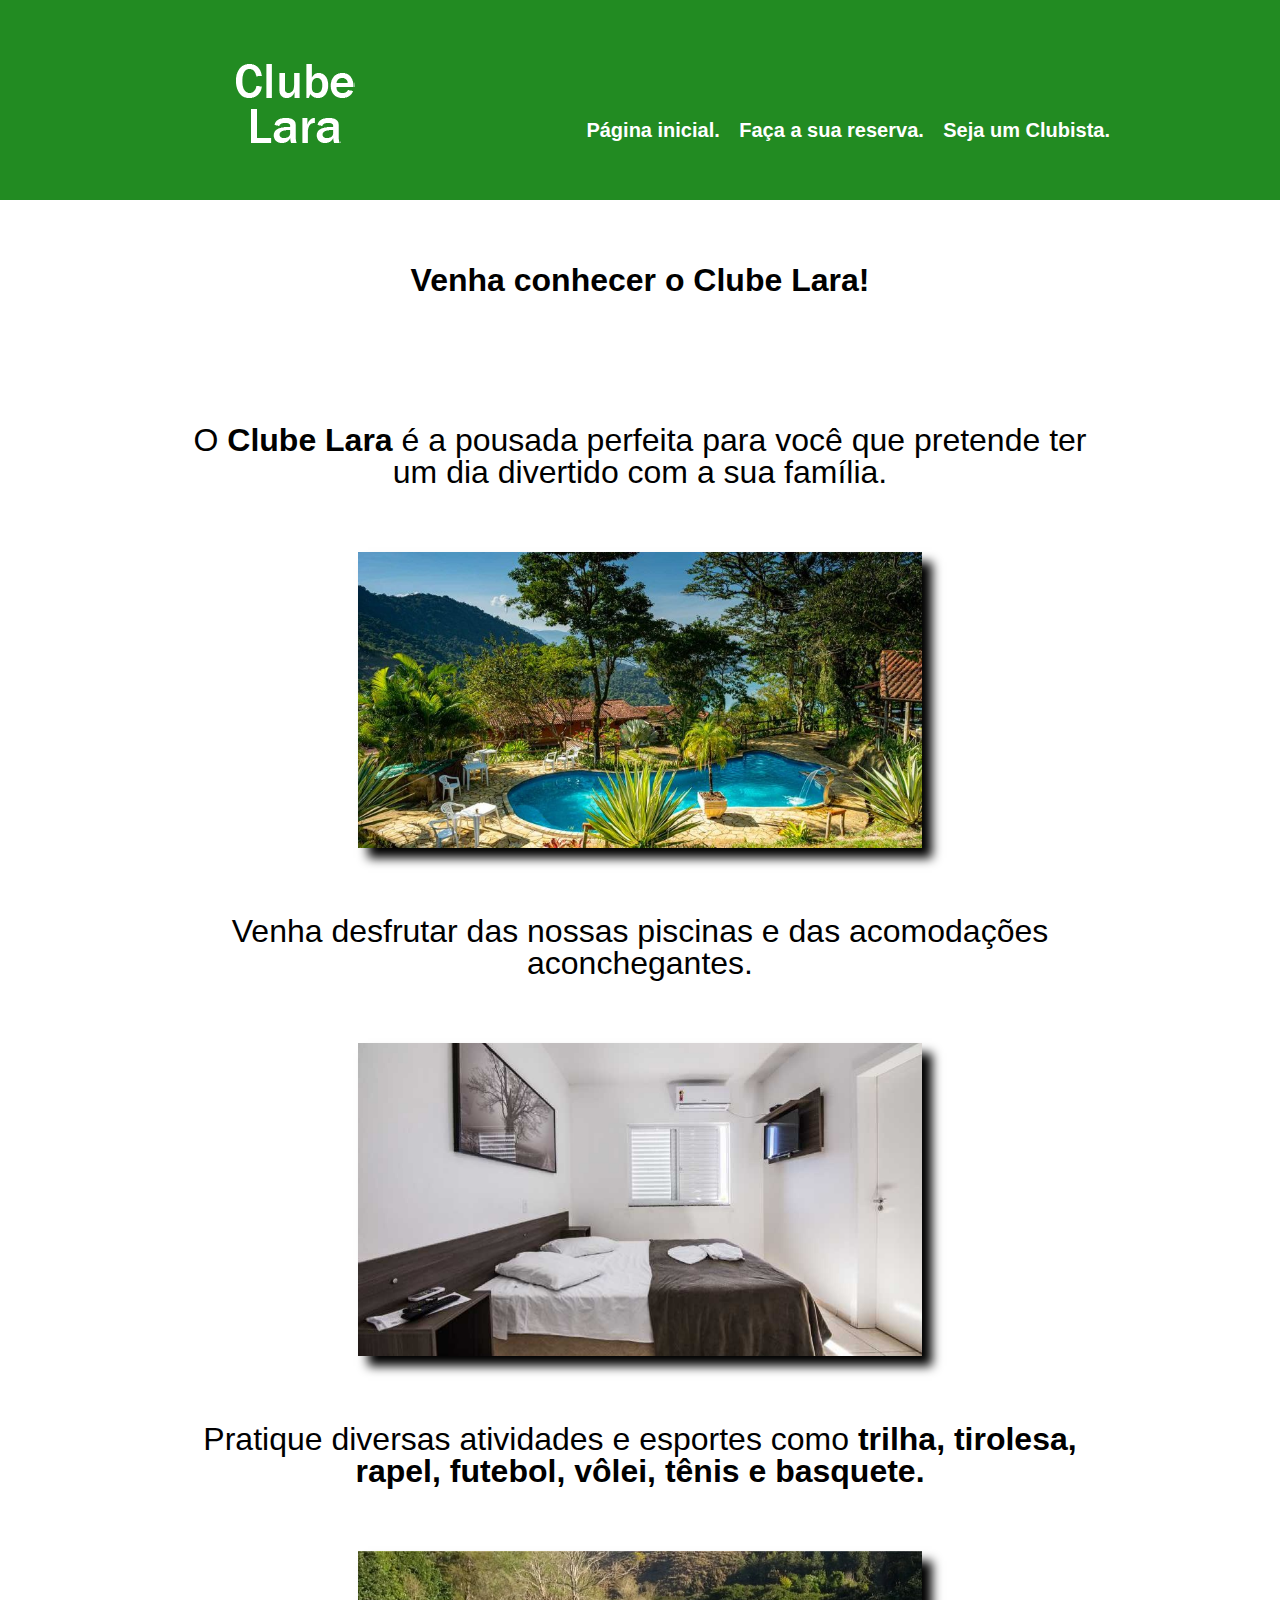
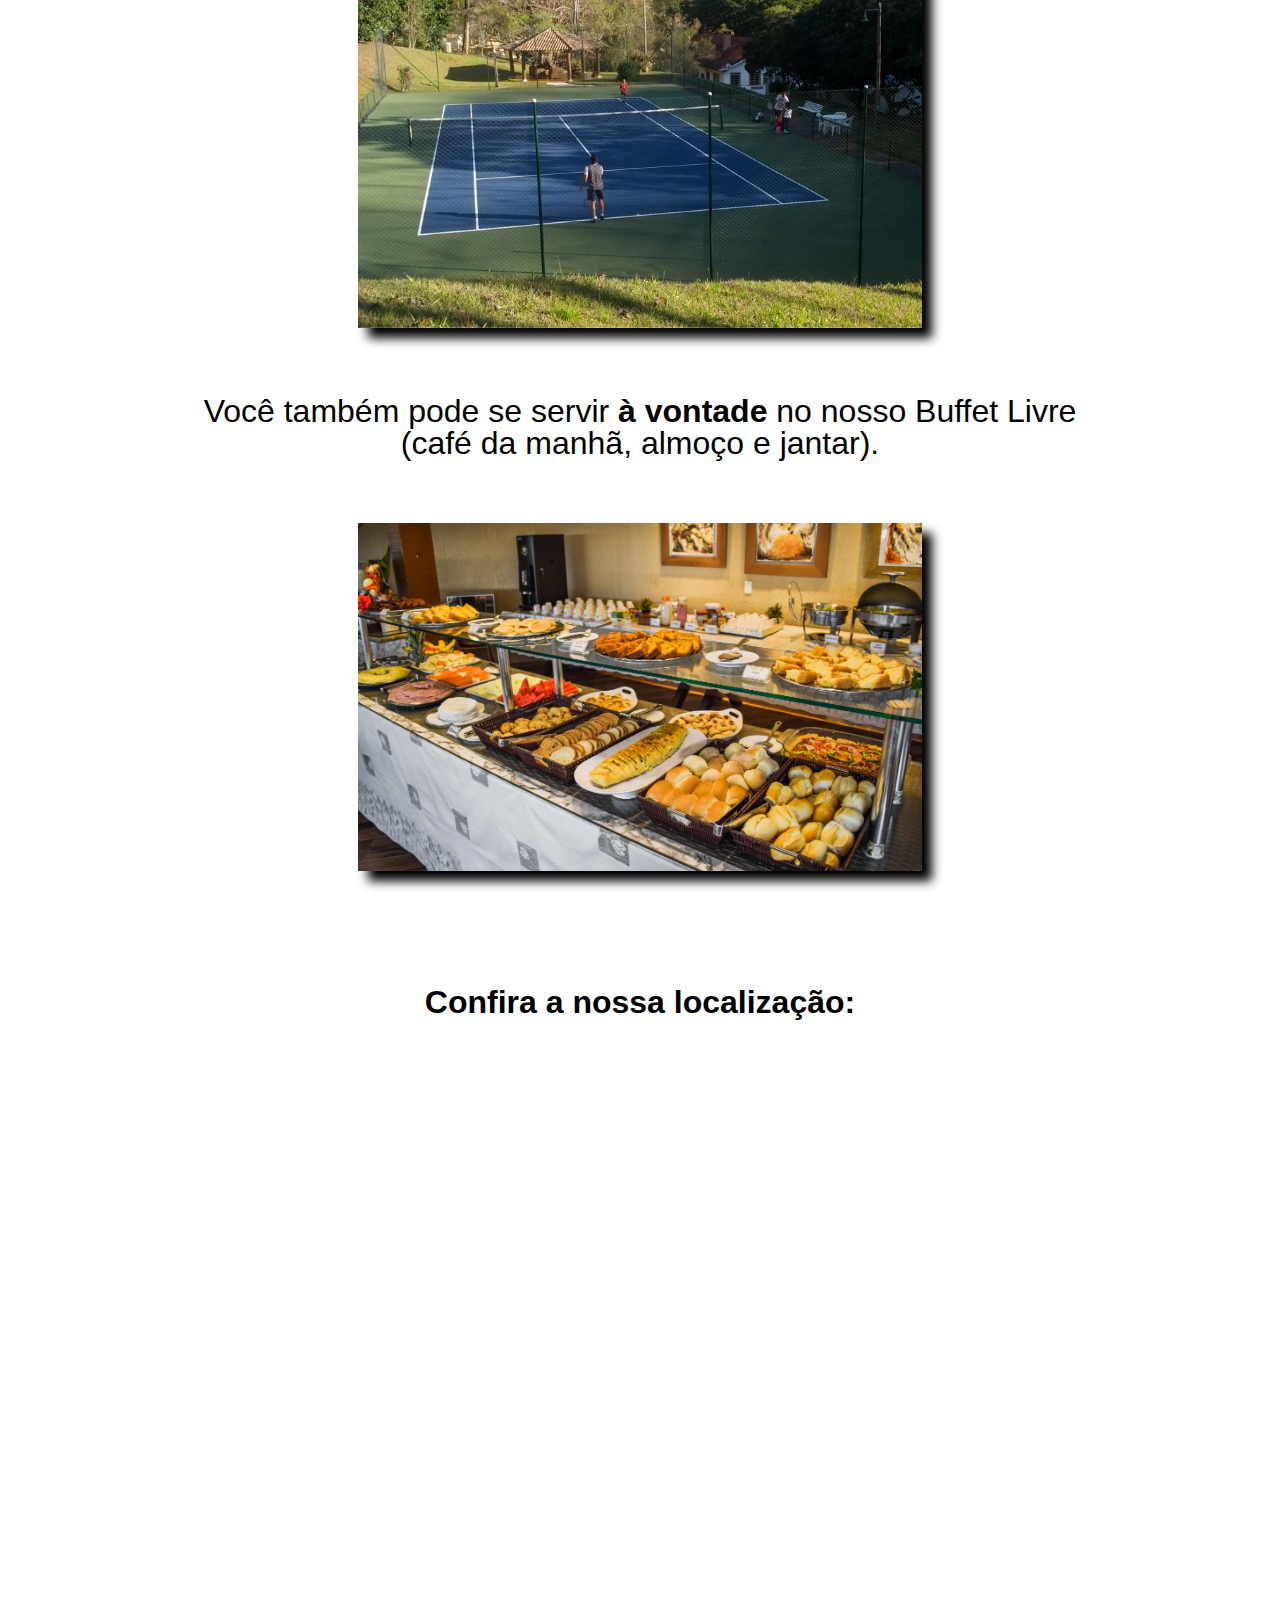
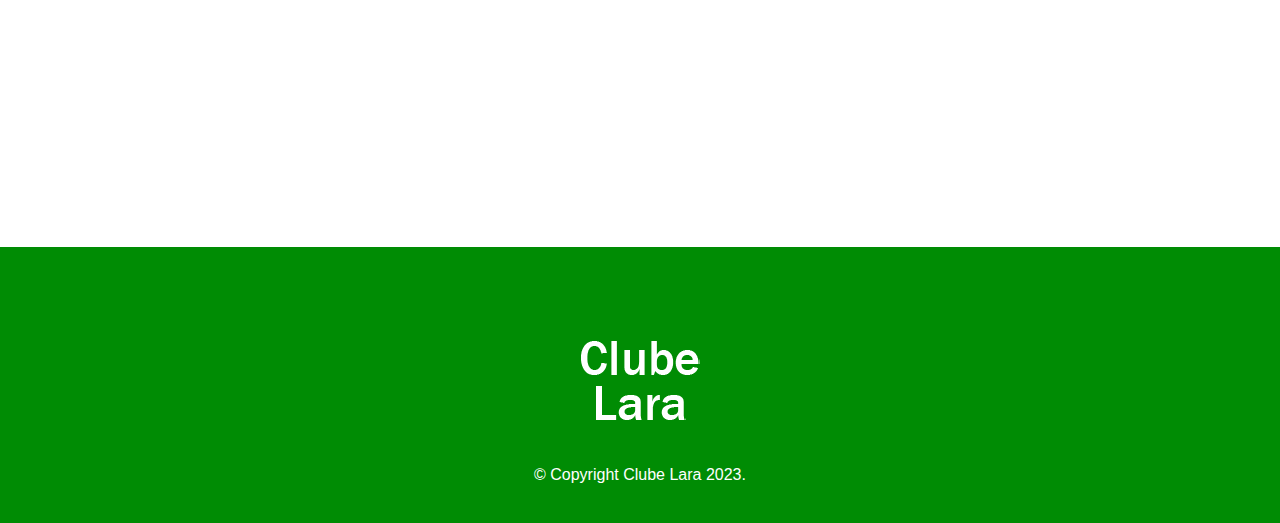
<file: index.html>
<!DOCTYPE html>
<html> 
	<head> 
		<meta charset = "UTF-8">
		<title> Clube Lara </title>
		<link rel="stylesheet" href="reset.css">
		<link rel="stylesheet" href="style.css">
		<link href="https://fonts.googleapis.com/css2?family=Sofia&display=swap" rel="stylesheet">
	</head>

	<body>
		<header>
			<div class = "caixa">
				<h1> <img src = "logo.png" alt = "Logo do Clube Lara"></h1>
				<nav>
					<ul>
						<li><a href = "index.html">Página inicial.</a></li>
						<li><a href = "reserva.html">Faça a sua reserva.</a></li>
						<li><a href = "clubista.html">Seja um Clubista.</a></li>
					</ul>
				</nav>
		</header>
		<main>
			<section class="principal">
				<h2 class="titulo-principal"><strong>Venha conhecer o Clube Lara!</strong></h2>

				<p>O <strong>Clube Lara</strong> é a pousada perfeita para você que pretende ter um dia divertido com a sua família.</p>

				<img src="pousada.jpg" class="imagens" alt="vista da pousada Clube Lara">

				<p>Venha desfrutar das nossas piscinas e das acomodações aconchegantes.</p>

				<img src="acomodacoes.jpg" class="imagens" alt="Quartos da pousada Clube Lara">

				<p>Pratique diversas atividades e esportes como <strong>trilha, tirolesa, rapel, futebol, vôlei, tênis e basquete.</strong></p>

				<img src="quadra.jpg" class="imagens" alt="quadra de esportes da pousada Clube Lara">

				<p>Você também pode se servir <strong>à vontade</strong> no nosso Buffet Livre (café da manhã, almoço e jantar).</p>

				<img src="buffet.jpg" class="imagens" alt="Buffet da pousada Clube Lara">
			</section>

			<section class="mapa">
				<h3 class="titulo-principal"><strong>Confira a nossa localização: </strong></h3>
				<div class="mapa-conteudo">
					<iframe src="https://www.google.com/maps/embed?pb=!1m23!1m12!1m3!1d65367358.409543805!2d-102.98199052684542!3d0.42813202004686407!2m3!1f0!2f0!3f0!3m2!1i1024!2i768!4f13.1!4m8!3e6!4m0!4m5!1s0x892f62e2ca8efdf9%3A0x9ba8ceb07b05a05b!2sPraia%20do%20Cabo%2C%20Nassau%2C%20Bahamas!3m2!1d25.0779112!2d-77.41169839999999!5e0!3m2!1spt-BR!2sbr!4v1673476665035!5m2!1spt-BR!2sbr" width="100%" height="300" style="border:0;" allowfullscreen="" loading="lazy" referrerpolicy="no-referrer-when-downgrade"></iframe>	
				</div>
				<div class= "video">
					<iframe width="560" height="315" src="https://www.youtube.com/embed/qfZwmkQSJhU" title="YouTube video player" frameborder="0" allow="accelerometer; autoplay; clipboard-write; encrypted-media; gyroscope; picture-in-picture; web-share" allowfullscreen></iframe>
				</div>
			</section>
		</main>
		<footer>
			<img src = "logo.png">
				<p class = "copyright"> &copy; Copyright Clube Lara 2023.</p>
		</footer>
	</body>
</html>
</file>
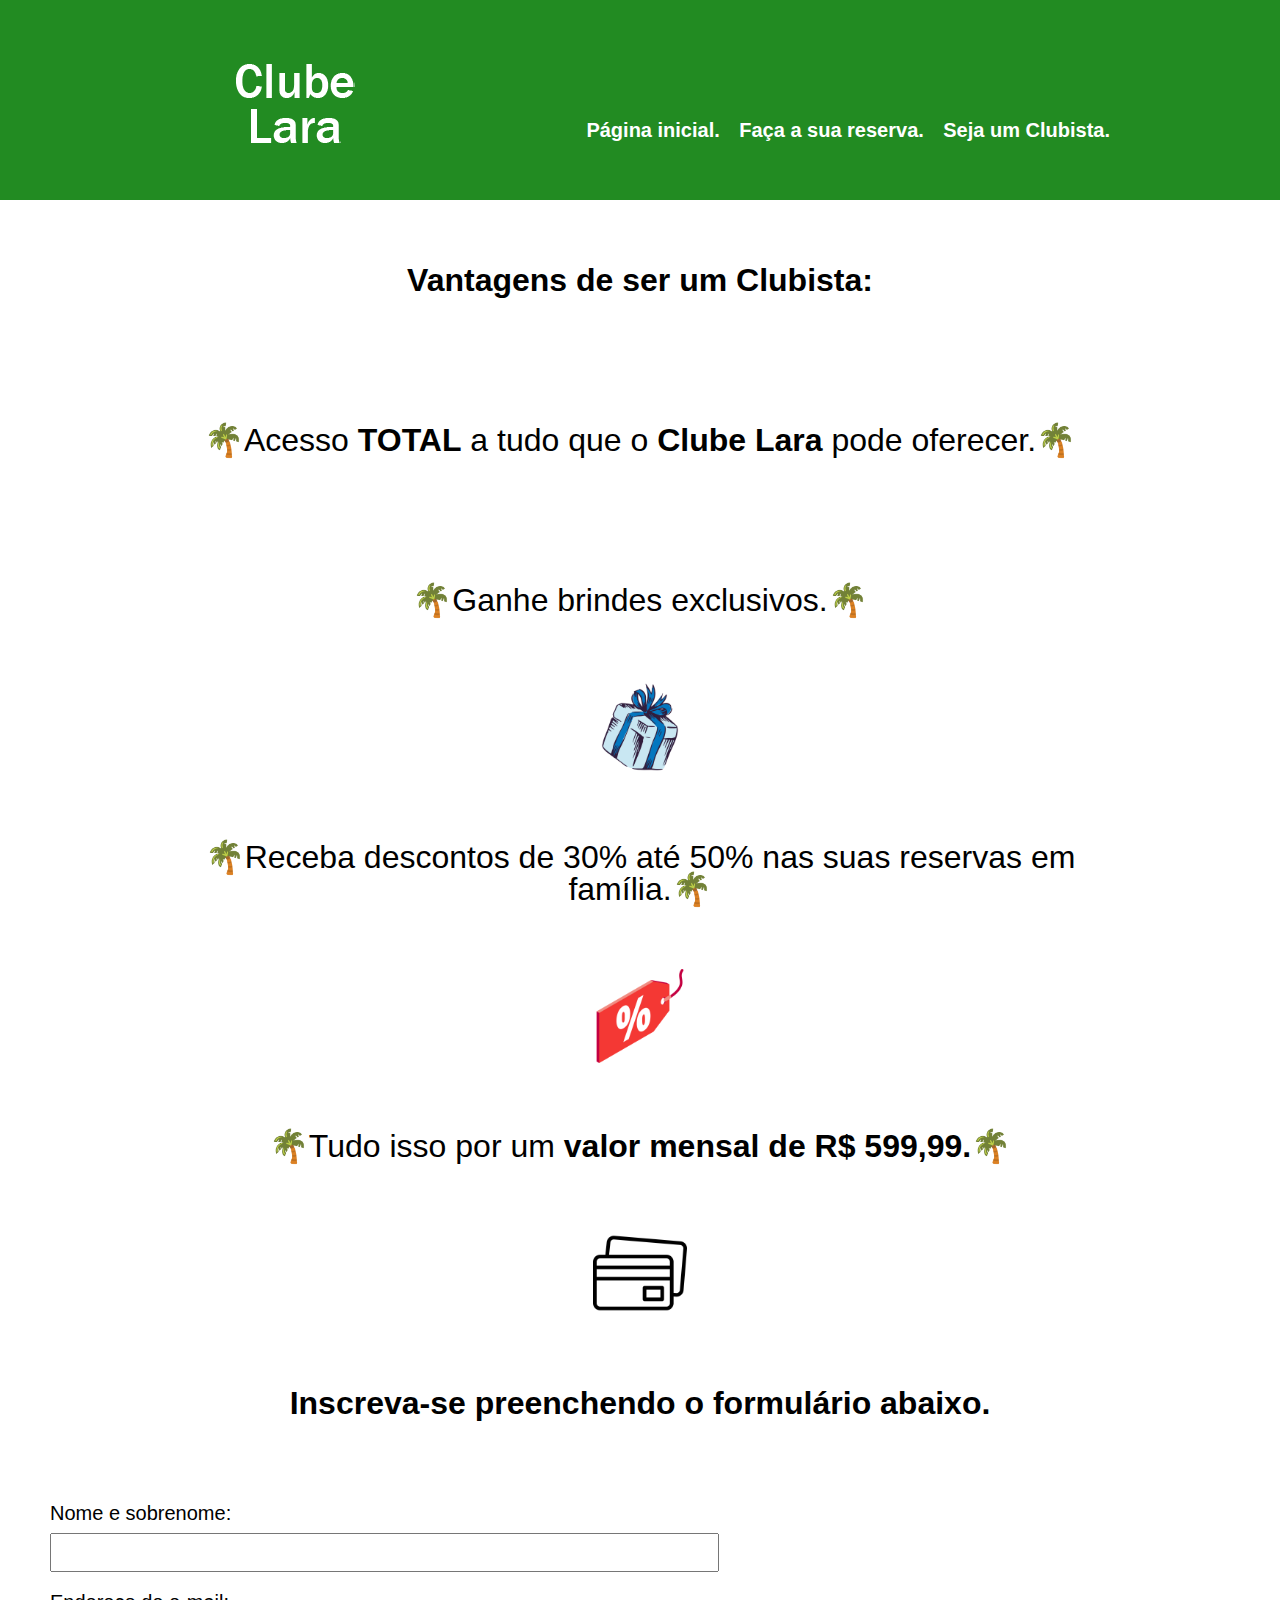
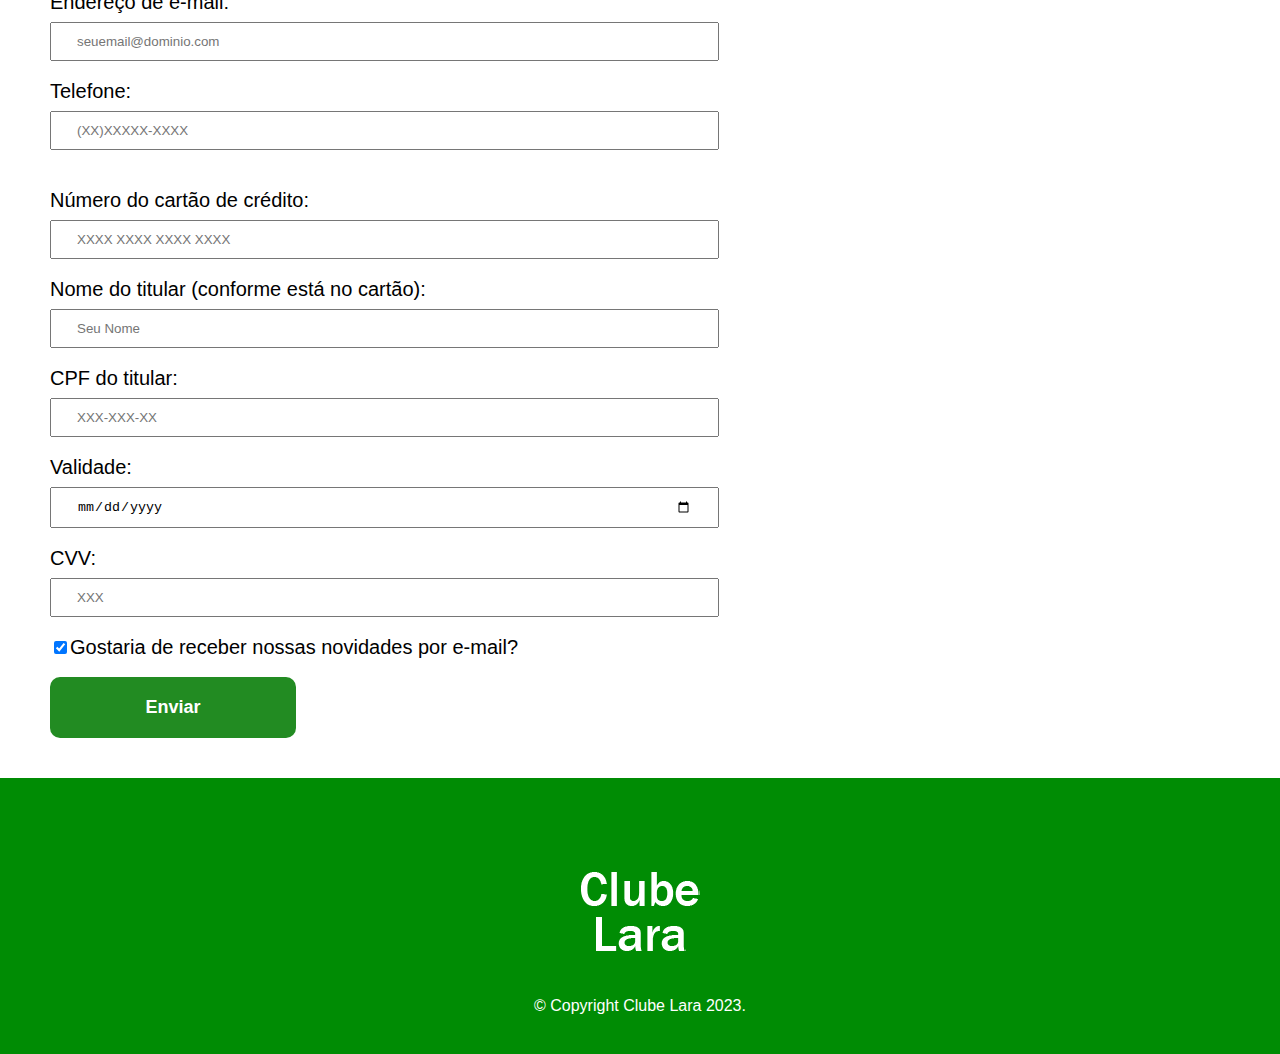
<file: clubista.html>
<!DOCTYPE html>
<html> 
	<head> 
		<meta charset = "UTF-8">
		<title> Faça a sua reserva - Clube Lara </title>
		<link rel="stylesheet" href="reset.css">
		<link rel="stylesheet" href="style.css">
		<link href="https://fonts.googleapis.com/css2?family=Sofia&display=swap" rel="stylesheet">
	</head>

	<body>
		<header>
			<div class = "caixa">
				<h1> <img src = "logo.png" alt = "Logo do Clube Lara"></h1>
				<nav>
					<ul>
						<li><a href = "index.html">Página inicial.</a></li>
						<li><a href = "reserva.html">Faça a sua reserva.</a></li>
						<li><a href = "clubista.html">Seja um Clubista.</a></li>
					</ul>
				</nav>
		</header>
		<main>
			<section class="principal">
				<h2 class="titulo-principal"><strong>Vantagens de ser um Clubista:</strong></h2>

				<div>

					<p class="itens">Acesso <strong>TOTAL</strong> a tudo que o <strong>Clube Lara</strong> pode oferecer.</p>

					<p class="itens">Ganhe brindes exclusivos.</p>

					<img src="brindes.png" class="imagens-vantagens" alt="Caixa de presentes">

					<p class="itens">Receba descontos de 30% até 50% nas suas reservas em família.</p>

					<img src="desconto.png" class="imagens-vantagens" alt="Voucher de desconto">

					<p class="itens">Tudo isso por um <strong>valor mensal de R$ 599,99.</strong></p>

					<img src="cartao.png" class="imagens-vantagens" alt="Cartão de crédito">

				</div>

				<p><strong>Inscreva-se preenchendo o formulário abaixo.</strong></p>

				
			</section>
				<form class="cadastro">
					<label for = "NomeSobrenome">Nome e sobrenome: </label>
					<input type="text" id = "NomeSobrenome" class = "input-padrao" required>

					<label for = "Email"> Endereço de e-mail: </label>
					<input type="email" id = "Email" class = "input-padrao" required placeholder="seuemail@dominio.com">

					<label for = "Telefone"> Telefone: </label>
					<input type="tel" id = "Telefone" class = "input-padrao" required placeholder="(XX)XXXXX-XXXX">
				</form>
				<form = class="pagamento">
					<label for = "NumeroCartao">Número do cartão de crédito: </label>
					<input type="number" id = "NumeroCartao" class = "input-padrao" required placeholder="XXXX XXXX XXXX XXXX">

					<label for = "Titular"> Nome do titular (conforme está no cartão): </label>
					<input type="text" id = "Titular" class = "input-padrao" required placeholder="Seu Nome">

					<label for = "CPF"> CPF do titular: </label>
					<input type="number" id = "CPF" class = "input-padrao" required placeholder="XXX-XXX-XX">

					<label for = "Validade"> Validade: </label>
					<input type="date" id = "Titular" class = "input-padrao" required placeholder="seuemail@dominio.com">

					<label for = "CVV"> CVV: </label>
					<input type="number" id= "CVV" class="input-padrao" required placeholder="XXX">

					<label class = "checkbox"><input type = "checkbox" checked>Gostaria de receber nossas novidades por e-mail?</label>
					<input type="submit" value="Enviar" class="Enviar">

				</form>
		</main>
		<footer>
			<img src = "logo.png">
				<p class = "copyright"> &copy; Copyright Clube Lara 2023.</p>
		</footer>
	</body>
</html>
</file>
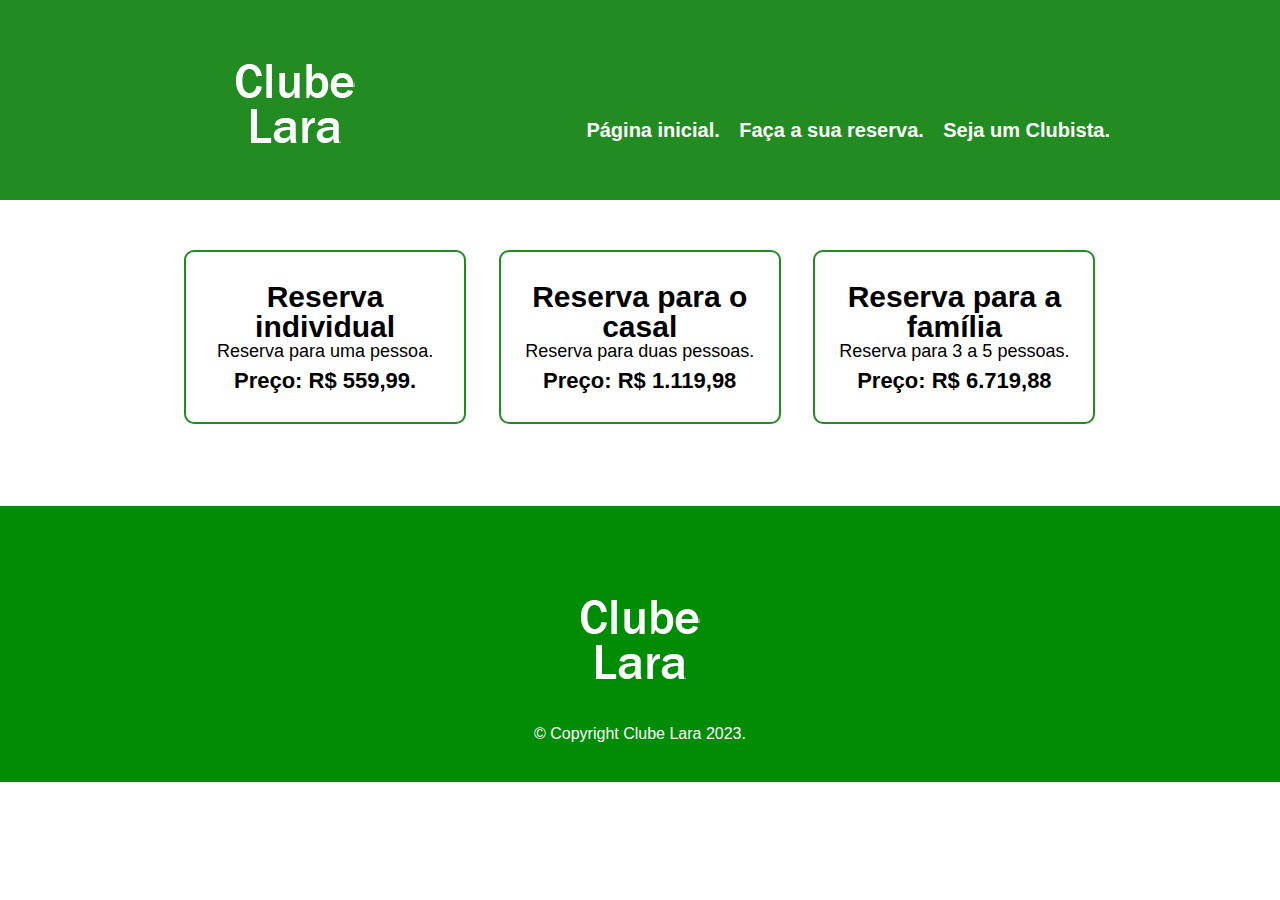
<file: reserva.html>
<!DOCTYPE html>
<html> 
	<head> 
		<meta charset = "UTF-8">
		<title> Faça a sua reserva - Clube Lara </title>
		<link rel="stylesheet" href="reset.css">
		<link rel="stylesheet" href="style.css">
		<link href="https://fonts.googleapis.com/css2?family=Sofia&display=swap" rel="stylesheet">
	</head>

	<body>
		<header>
			<div class = "caixa">
				<h1> <img src = "logo.png" alt = "Logo do Clube Lara"></h1>
				<nav>
					<ul>
						<li><a href = "index.html">Página inicial.</a></li>
						<li><a href = "reserva.html">Faça a sua reserva.</a></li>
						<li><a href = "clubista.html">Seja um Clubista.</a></li>
					</ul>
				</nav>
		</header>
		<main>
			<ul class="reservas">
				<li class="reserva-individual">
					<h2>Reserva individual</h2>
						<p class="reserva-descricao">Reserva para uma pessoa.</p>
						<p class="reserva-preco">Preço: R$ 559,99.</p>
				</li>
				<li class="reserva-casal">
					<h2>Reserva para o casal</h2>
						<p class="reserva-descricao">Reserva para duas pessoas.</p>
						<p class="reserva-preco">Preço: R$ 1.119,98</p>
				</li>
				<li class="reserva-familia">
					<h2>Reserva para a família</h2>
						<p class="reserva-descricao">Reserva para 3 a 5 pessoas.</p>
						<p class="reserva-preco">Preço: R$ 6.719,88</p>
				</li>
			</ul>
		</main>
		<footer>
			<img src = "logo.png">
				<p class = "copyright"> &copy; Copyright Clube Lara 2023.</p>
		</footer>
	</body>
	</html>
</file>
<file: style.css>
body{
	font-family: 'Sofia Sans Semi Condensed', sans-serif;
}

header {
	background: #228B22;
	padding: 10px 0;
}
.caixa { 
	position: relative;
	width: 940px;
	margin: 0 auto;
 }
 nav { 
	position: absolute; 
	top: 110px;
	right: 0;

}
nav li {
	display: inline;
	margin: 0 0 0 15px;
}
nav a {
	color: #FFFFFF;
	font-weight: bold;
	font-size: 20px;
	text-decoration: none;
}
nav a:hover {
	text-decoration: underline;
}

/* css da página inicial */

.principal{
	text-align: center;
  background: #FFFFFF;
  width: 940px;
 	margin: 0 auto;
}
.principal p {
	font-size: 2em;
	padding: 2em 0;
}
.principal strong {
	font-weight: bold;
}

.titulo-principal{
	text-align: center;
	padding: 2em 0;
 	font-size: 2em;
}

.titulo-principal strong{
	font-weight: bold;
}

.imagens {
	width: 60%;
	opacity: 1;
  transition: 400ms;
  box-shadow: 10px 10px 10px 0 #000000;
}

.imagens:hover{
	opacity: 0.3;
  transform: scale(1.2);
}

.mapa {
  padding: 3em 0;
 }

.mapa-conteudo{
  width: 940px;
 	margin: 0 auto;

}

.video{
	width: 560px;
 	margin: 2em auto;
}

footer {
	margin: 2em 0 0;
	text-align: center;
	background: url("bg.png");
	padding: 40px 0;
}

footer p {
	color: #FFFFFF;
}

/* css da página faça a sua reserva */

.reservas{
	width: 940px;
	margin: 0 auto;
	padding: 50px 0;
}

.reservas li{
	display: inline-block;
	text-align: center;
	width: 30%;
	vertical-align: top;
	margin: 0 1.5%;
	padding: 30px 20px;
	box-sizing: border-box;
	border: 2px solid #228B22;
	border-radius: 10px;
}

.reserva-individual:hover {
	transform: scale(1.2);
	transition: 400ms;
}

.reserva-casal:hover {
	transform: scale(1.2);
	transition: 400ms;
}

.reserva-familia:hover{
	transform: scale(1.2);
	transition: 400ms;
}

.reservas h2 {
	font-size: 30px;
	font-weight: bold;
}

.reserva-descricao{
	font-size: 18px;
}

.reserva-preco{
	font-size: 22px;
	font-weight: bold;
	margin-top: 10px;
}
/* css da página Seja um clubista. */
.cadastro, .pagamento {
	margin: 20px 0 40px;
	margin-left: 50px;
}

.imagens-vantagens {
	width: 10%;
}

 .itens:before {
  	content: "🌴";
  }

  .itens:after {
  	content: "🌴";
  }

form label {
	display: block;
   	font-size: 20px;
   	margin: 0 0 10px;
}

.input-padrao { 
	display: block;
	margin: 0 0 20px;
	padding: 10px 25px;
	width: 50%;
}

.checkbox { 
 	margin: 20px 0;
}
.Enviar { 
  width: 20%;
  padding: 20px 0;
  background: #228B22;
  color: white;
  font-weight: bold;
  font-size: 18px;
  border: none;
  border-radius: 10px;
  transition: 1s all;
  cursor: pointer;
}
.Enviar:hover { 
	background: black;
	transform: scale(1.2);
}
</file>
